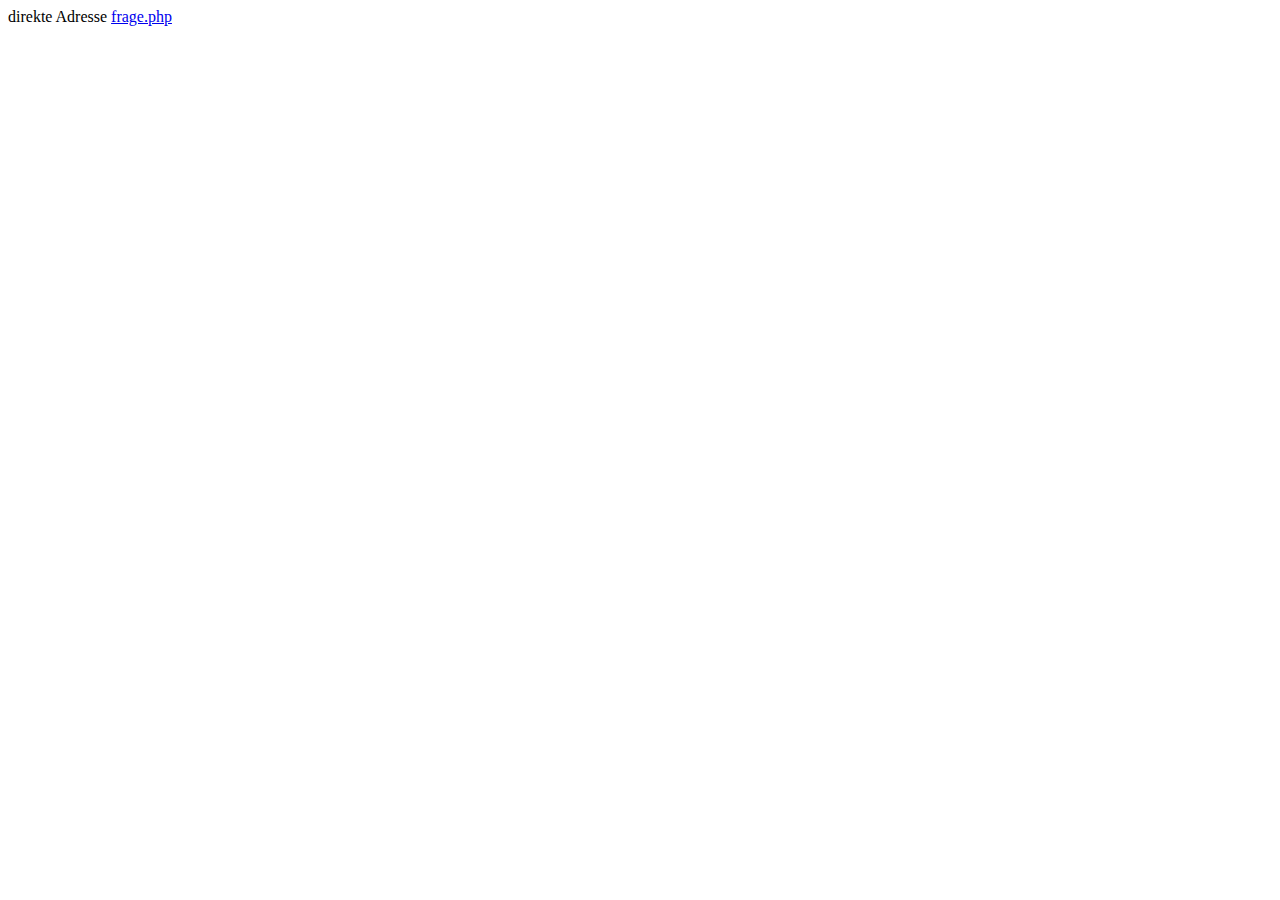
<file: index.html>
<!DOCTYPE html>
<html>
<head>
 <meta http-equiv="refresh" content="0;URL=frage.php">
 <meta name="viewport" content="width=device-width, initial-scale=1.0">
 <meta name="robots" content="noindex">
 <title>Testfragen - Weiterleitung</title>
</head>
<body>
direkte Adresse <a href="frage.php">frage.php</a></p>
</body>
</html>
</file>
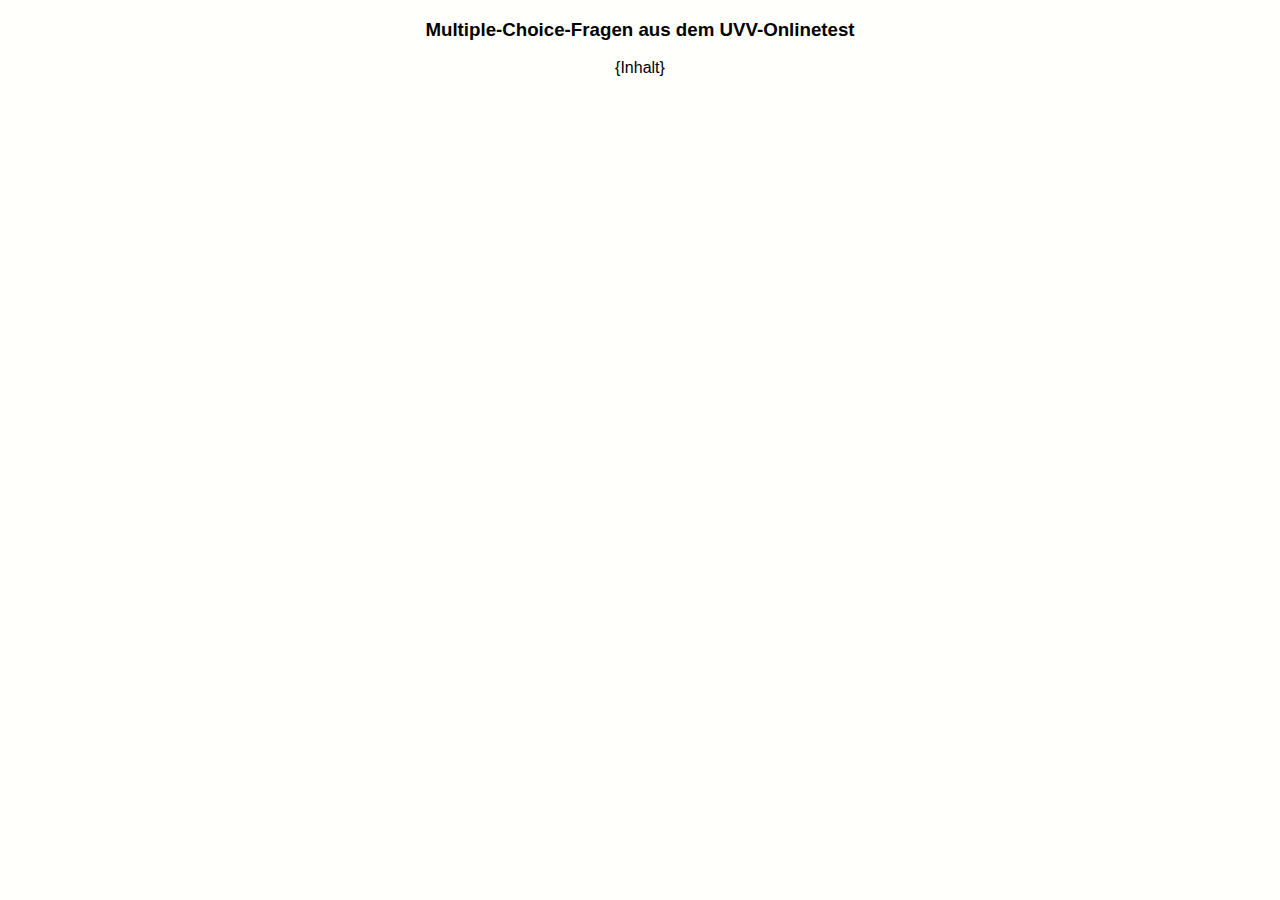
<file: fraDrucken.htm>
<!DOCTYPE html>
<html>
<head>
<title>Multiple-Choice mit dem UVV-Onlinetest</title>
<meta name="viewport" content="width=device-width, initial-scale=1.0">
<meta http-equiv="expires" content="0">
<meta http-equiv="cache-control" content="no-cache">
<meta http-equiv="pragma" content="no-cache">
<style type="text/css">
<!--
body{background-color:#fffffc;}
h1,h2,h3,h4,div,p,a,li{font-family:Verdana,Arial,Helvetica;}
-->
</style>
<link rel="stylesheet" type="text/css" href="fraStyle.css">
</head>

<body>
<h3 align="center">Multiple-Choice-Fragen aus dem UVV-Onlinetest</h3>

<div align="center">
<!-- ++++++++++++++ Beginn Scriptausgabe ++++++++++++++ -->

{Inhalt}

<!-- +++++++++++++++ Ende Scriptausgabe +++++++++++++++ -->
</div>

</body>
</html>
</file>
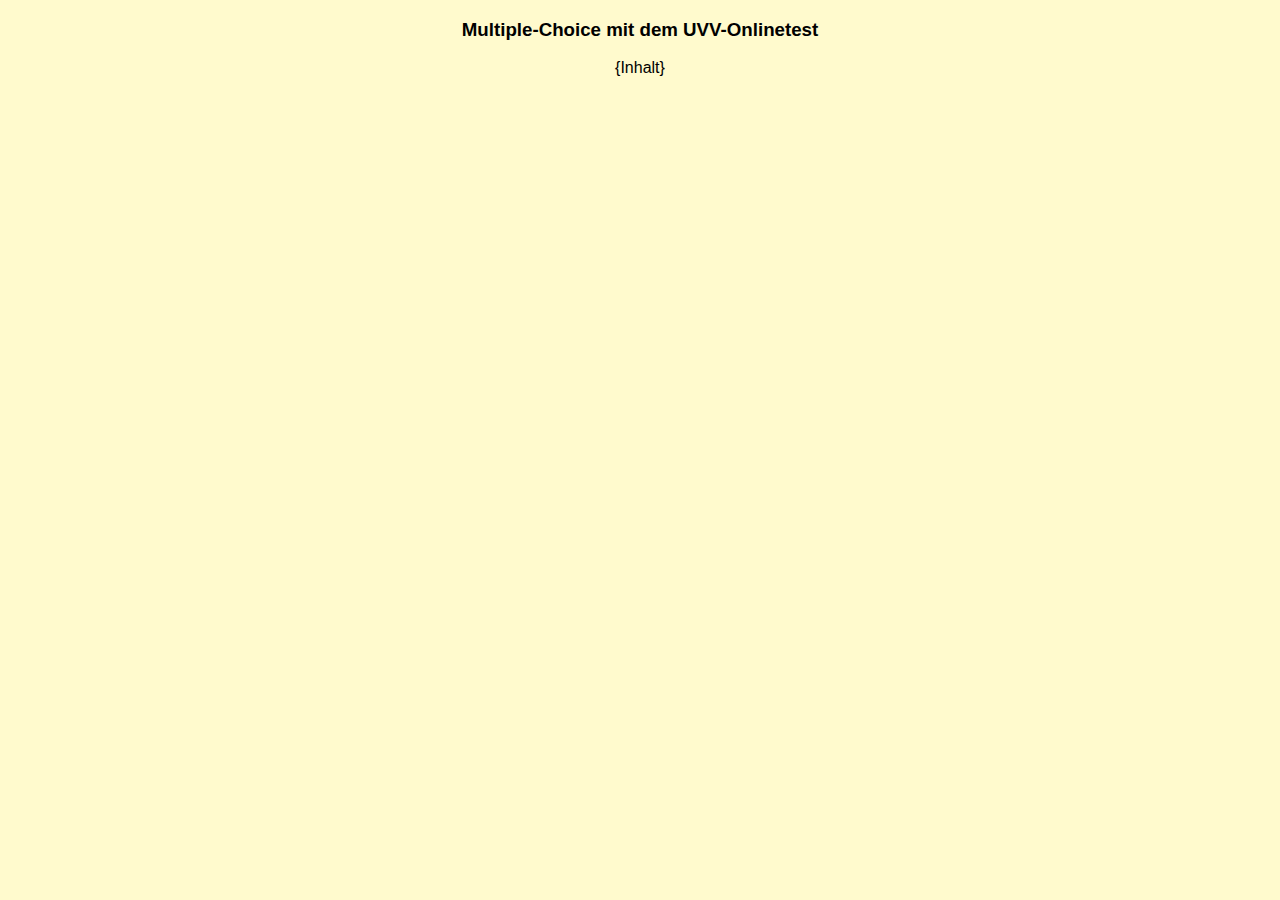
<file: fraSeite-Muster.htm>
<!DOCTYPE html>
<html>
<head>
<meta http-equiv="expires" content="0">
<meta http-equiv="cache-control" content="no-cache">
<meta http-equiv="pragma" content="no-cache">
<meta name="viewport" content="width=device-width, initial-scale=1.0">
<script type="text/javascript">window.history.go(1);</script>
<title>Multiple-Choice mit dem UVV-Onlinetest</title>
<style type="text/css">
<!--
body{background-color:#FFFACD;}
h1,h2,h3,h4,div,p,a,li{font-family:Verdana,Arial,Helvetica;}
-->
</style>
<link rel="stylesheet" type="text/css" href="fraStyle.css">
</head>

<body>
<h3 align="center">Multiple-Choice mit dem UVV-Onlinetest</h3>

<div align="center">
<!-- ++++++++++++++ Beginn Scriptausgabe ++++++++++++++ -->

{Inhalt}

<!-- +++++++++++++++ Ende Scriptausgabe +++++++++++++++ -->
</div>

</body>
</html>
</file>
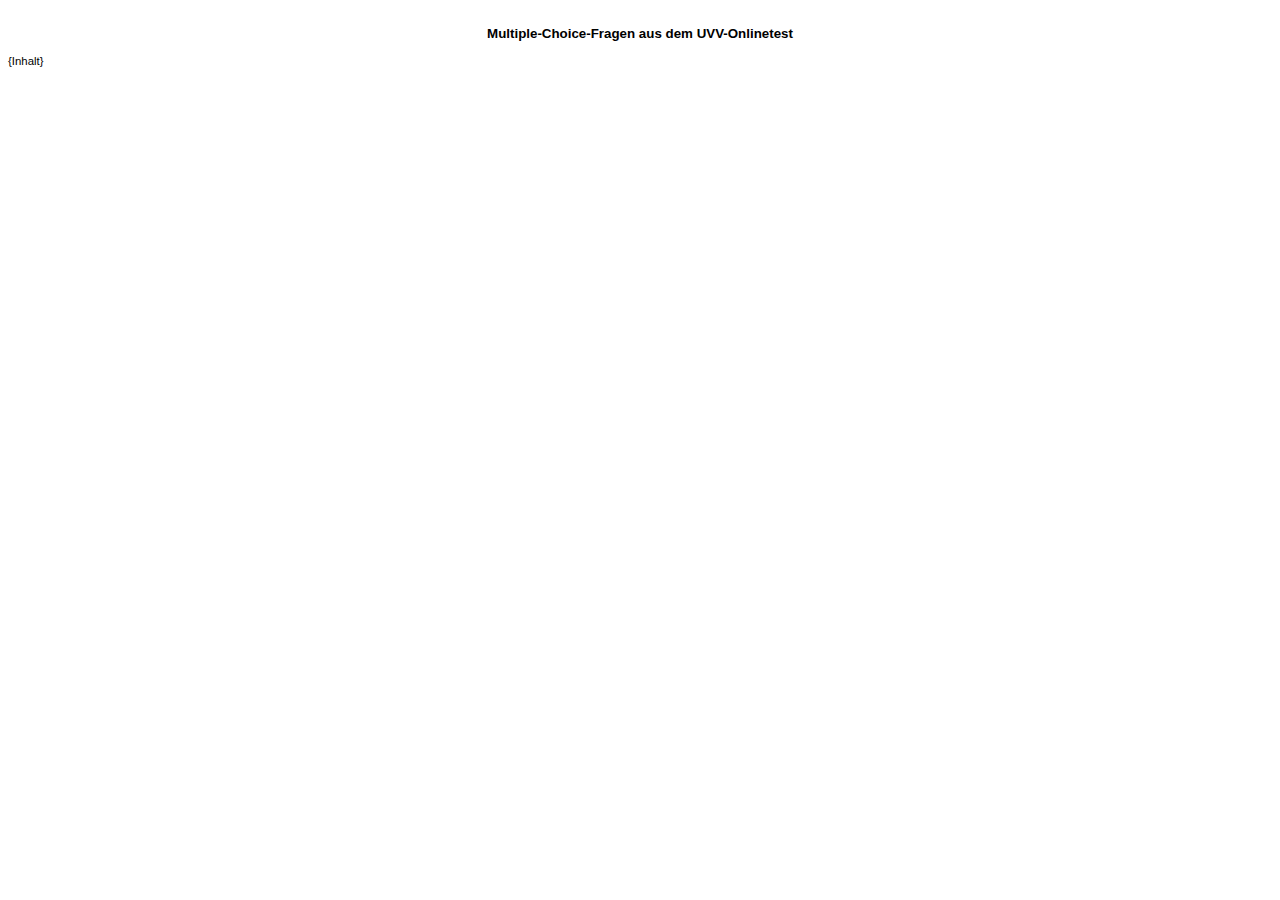
<file: admin/druckListe.htm>
<!DOCTYPE html>
<html>
<head>
<meta http-equiv="expires" content="0">
<meta http-equiv="cache-control" content="no-cache">
<meta http-equiv="pragma" content="no-cache">
<title>Multiple-Choice mit dem UVV-Onlinetest</title>
<link rel="stylesheet" type="text/css" href="admin.css">
<style type="text/css">
<!--
body{background-color:#fff;}
body,html{font-size:0.95em}
h1,h2,h3,h4,div,p,a,li{font-family:Verdana,Arial,Helvetica;}
td.admDru{border-style:dotted;}
-->
</style>
</head>

<body class="admDruck">
<h3 align="center">Multiple-Choice-Fragen aus dem UVV-Onlinetest</h3>

<div align="left">
<!-- ++++++++++++++ Beginn Scriptausgabe ++++++++++++++ -->

{Inhalt}

<!-- +++++++++++++++ Ende Scriptausgabe +++++++++++++++ -->
</div>

</body>
</html>
</file>
<file: fraStyle.css>
/* fra - Frage-Script */

/* Diese CSS-Datei kann von Hand editiert werden. Sie wird jedoch auch
   von der online-Layout- und Farbeinstellung automatisch ver�ndert.
   Deshalb sollten alle vorhandenen CSS-Klassen separat erhalten
   bleiben und keine Platzoptimierungen/Zusammenlegungen von Klassen
   erfolgen, selbst wenn bei Ihnen mehrere Klassen optisch indentisch
   sein sollten.

   Jedes CSS-Attribut MUSS wegen der Bearbeitungsm�glichkeit �ber die
   online-Administration mit einem Semikolon abschlie�en, selbst wenn
   es unmittelbar vor der schlie�enden geschweiften Klammer steht.
   Farbwerte m�ssen generell in der Form #RRGGBB angegeben werden,
   ein Attribut 'color' mu� immer VOR 'background-color' stehen.

   Anderenfalls wird der Layout/Farben-Dialog in der Administration
   nicht funktionieren!!

   Die Hintergrundfarbe der Gesamtausgabe wird NICHT �ber diese CSS-Datei
   sondern direkt in der HTML-Schablone 'fraSeite.htm' eingestellt. */

/* Die Schriftgr��en des umh�llenden Containers div.fraBox ist im Original
   mit einer Prozentangabe versehen:
   100% entspricht 16px,  75% entspricht 12px,  69% entspricht 11px,
   sofern nicht vorher durch eine andere CSS-Definition bereits an der
   Schriftgr��e korrigiert wurde.

   Alle untergeordneten Klassen, die in diesem Container liegen sind meist
   in der Schriftgr��eneinheit 'em' bezogen auf den umh�llenden Container
   der Klasse div.fraBox angegeben. 1em entspricht Normalgr��e (also etwa
   12px bei obiger Prozentangabe), 0.9em entspricht einer verkleinerten
   Schrift (also etwa 10px bei obiger Prozentangabe.) */

/* = -------------------------------------------------------------- = */

/* = div-Container um die gesamte Ausgabe des Testfragen-Scripts herum = */

div.fraBox {
 font-family:Verdana,Arial,Helvetica,sans-serif;
 font-size:75%;  /* 75% sollte einer 12px Schrift als Normalma� entsprechen */
}

/* = Hinweis-, Fehler- und Erfolgs-Meldungen �ber den Formularen und Listen = */

p.fraMeld{ /* normale Hinweismeldung, Aufforderung */
 font-size:1.1em; font-weight:bold;
 color:#111111;
 text-align:center; margin-top:5px; margin-bottom:5px;
}
p.fraErfo{ /* gr�ne Erfolgsmeldung, Best�tigung */
 font-size:1.1em; font-weight:bold;
 color:#008811;
 text-align:center; margin-top:5px; margin-bottom:5px;
}
p.fraFehl{ /* rote Fehlermeldung, Korrekturaufforderung */
 font-size:1.1em; font-weight:bold;
 color:#BB0033;
 text-align:center; margin-top:5px; margin-bottom:5px;
}
div.fraFehl{ /* roter Rahmen um fehlerhafte Eingabefelder */
 border-color:#BB0066;
 border-style:solid; border-width:1px;
}
div.fraCapH{ /* Erkl�rungstext zum Captcha */
 font-family:Verdana,Arial,Helvetica; font-size:10px;
 width:14.6em;
 color:#555555;
}

/* Normalisierung, falls div-Containern fremdformatiert sind  */

div.fraNorm{
 font-size:1.0em; font-weight:normal;
 border-style:none; border-width:0;
 margin:0; padding:0;
 color:#000000;
}

/* kleinerer Hinweis-Text an diversen Stellen, ca. 10px gro� */

span.fraMini{
 font-size:0.9em;
}

/* blinde Tabelle als Container an diversen Stellen */

table.fraBlnd{
 font-size:1.0em; font-weight:normal;
 border-style:none; border-width:0;
}
td.fraBlnd{
 border-style:none; border-width:0;
 margin:0; padding:0;
}

/* = Text-Block mit Fragezeile, Antwortzeilen, Infozeile usw. = */
div.fraText,div.fraTxtR,div.fraTxtF{
 width:420px; margin:0px;
 font-size:1.0em; font-weight:normal;
 border-color:#E7E7E7; border-style:dotted; border-width:2px;
 background-color:#FFFFFF;
}
div.fraTxtR{ /*Umrahmung richtiger Antwortblock*/
 border-color:#119911;
}
div.fraTxtF{ /*Umrahmung falscher Antwortblock*/
 border-color:#AA1111;
}
div.fraFrag{ /*Zeile f�r die Frage*/
 font-size:1em; font-weight:normal;
 color:#000000; background-color:#CFCFFC;
 width:; margin:0px; padding:5px;
 text-align:left;
}
div.fraAntw{ /*Zeilen f�r eine Antwort*/
 font-size:1em; font-weight:normal;
 color:#000000; background-color:#F7F7F7;
 width:; margin:0px; padding:5px;
 padding-left:25px; text-indent:-20px;
 text-align:left;
}
input.fraAntw{ /*K�stchen vor den Auswahlantworten*/
 font-size:1em; font-weight:normal;
 color:#000011; background-color:#FFFFFF;
 width:15px; height:15px; vertical-align:;
 margin:0px; padding:0px;
}
div.fraAusl{ /*Zeile f�r den Text: "Frage auslassen, ans Ende stellen"*/
 font-size:1em; font-weight:normal;
 color:#000000; background-color:#F3ECEC;
 width:; margin:0px; padding:5px;
 padding-left:25px; text-indent:-20px;
 text-align:left;
}
div.fraKatg{ /*Zeile mit der etwaigen FragenKategorie*/
 font-size:0.9em; font-weight:normal;
 color:#660011; background-color:#FFFFDD;
 width:; margin:0px; padding:5px;
 text-align:left;
}
div.fraFrNr{ /*Zeile mit der Nummer der Frage*/
 font-size:0.95em; font-weight:normal;
 color:#000077; background-color:#FFFFFF;
 width:; margin:0px; padding:5px;
 text-align:left;
}
div.fraInfo{ /*Zeile mit den Punkten, der Zahl der richtigen Antworten usw.*/
 font-size:0.9em; font-weight:normal;
 color:#666666; background-color:#FFFFFF;
 width:; margin:0px; padding:5px;
 text-align:right;
}
div.fraAnmk{ /*Zeile mit der Anmerkung zur Frage*/
 font-size:1em; font-weight:normal;
 color:#333333; background-color:#E7E7F7;
 width:; margin:0px; padding:5px;
 text-align:left;
}
div.fraScha{ /*Zeile f�r den Formular-Schalter*/
 padding-top:1px; padding-bottom:5px;
 text-align:center;
}

ul.fraText,ol.fraText{ /*Listen als BB-Code mitten im Frage- oder Antworttext*/
 margin-top:3px;margin-bottom:3px;margin-left:32px;padding:0;
}
li.fraText{ /*Listen als BB-Code mitten im Frage- oder Antworttext*/
 margin-top:3px;margin-bottom:3px;
}
a.fraText,a.fraText:link,a.fraText:active,a.fraText:visited{ /*Links als BB-Code*/
 text-decoration:none;
}
a.fraText:hover{
 color:#D04050;text-decoration:underline;
}
img.fraText{ /*Bild als BB-Code mitten im Frage- oder Antworttext */
 border-width:0px; border-style:none;
 vertical-align:text-bottom;
}

/* = eventuelle zus�tzlicher Container unter der Gesamtdarstellung
     mit den Anmerkungen beim Aufdecken der Antworten = */
div.fraOffn{
 margin-top:16px; margin-bottom:5px;
 font-size:1.0em; font-weight:normal;
 border-color:#CCCCEE; border-width:2px; border-style:dotted;
 background-color:#FFFFFF;
}

/* = Gesamttabelle mit Bildzelle, Textcontainerzelle, Schalterzelle = */
/* = seit Version 3.3 geloescht = */

/* = pro Frage gestalten wegen mehr als einer Frage pro Seite = */
div.fraBlock{
 width:680px; overflow:hidden;
 margin:0px; padding:0px; margin-bottom:8px;
 border-color:#CCCCEE; border-width:2px; border-style:dotted;
}
div.fraBlock p{
 margin:0px;
}
div.fraText,div.fraTxtR,div.fraTxtF{ /*Textblock eventuell floaten*/
 float:right; overflow:hidden;
}
div.fraBild{ /*Bildblock eventuell floaten*/
 width:250px;
 float:left; overflow:hidden;
 border-style:none; border-width:0px;
}
div.fraClrB{
 clear:both; margin:0; padding:0; height:0;
}

/* = ---responsive Design fuer schmale Geraete--------------------- = */
@media screen and (max-width:100px) { /* einspaltig mit voller Breite */

 div.fraBlock,div.fraText,div.fraTxtR,div.fraTxtF{width:auto;}
 div.fraText,div.fraTxtR,div.fraTxtF,div.fraBild{float:none;}

}
/* = ---/responsive Design ---------------------------------------- = */

input.fraScha{ /*Formularschalter*/
 width:128px; height:20px;
 font-size:0.95em;
 color:#111111; background-color:#FFFFFF;
 /* background-image:url(schalter.gif); Das Hintergrundbild wird sp�ter vom PHP-Script eingesetzt wegen der Ver�nderlichkeit des Pfades bei includierten Aufrufen. */
 background-repeat:no-repeat; background-position:0;
 border-style:none; border-width:0;
 cursor:hand;
}
input.fraASch{ /*SofortBeantwortenSchalter*/
 width:100%; min-height:2.2em;
 font-size:0.95em;
 text-align:left;
 color: ; background-color: ;
}
form.fraForm{ /*alle Formulare*/
 margin:3px;
}

/* = Formular Login oder Teilnehmererfassung = */
table.fraLogi{ /* Logintabelle */
 width:; margin-bottom:10px;
 font-size:1.0em; font-weight:normal;
 border-color:#BBBBBB; border-style:dotted; border-width:2px; border-collapse:collapse;
 background-color:#F7F7F7;
 table-layout:auto;
}
td.fraLogi{
 font-size:1.0em; font-weight:normal;
 color:#000000; background-color:#F7F7F7;
 border-color:#CCCCCC; border-width:2px; border-style:dotted;
 padding:4px; text-align:left; vertical-align:middle;
}
input.fraLogi{ /* Eingabefelder im Formular */
 width:200px;
 font-size:0.95em;
 color:#000011; background-color:#FFFFFF;
}

td.fra15Bs{width:9em;}

/* = Formular Benutzerzentrum = */
table.fraMenu{ /* Men�tabelle */
 width:; margin-bottom:10px;
 font-size:1.0em; font-weight:normal;
 border-color:#AAAAE0; border-style:dotted; border-width:2px; border-collapse:collapse;
 background-color:#F7F7F0;
 table-layout:auto;
}
td.fraMenu{
 font-size:1.0em; font-weight:normal;
 color:#000000; background-color:#F7F7F7;
 border-color:#CCCCCC; border-width:2px; border-style:dotted;
 padding:6px; text-align:left; vertical-align:middle;
}
td.fraMnuL{
 width:24px; height:;
 /* background-image:url(schalter.gif); Das Hintergrundbild wird sp�ter vom PHP-Script eingesetzt wegen der Ver�nderlichkeit des Pfades bei includierten Aufrufen. */
 background-repeat:no-repeat; background-position:12px;
 border-color:#CCCCCC; border-width:2px; border-style:dotted; border-right-style:none; border-right-style:hidden;
}
td.fraMnuM{
 width:48px; height:;
 text-align:center; color:#666666;
 /* background-image:url(schalter.gif); Das Hintergrundbild wird sp�ter vom PHP-Script eingesetzt wegen der Ver�nderlichkeit des Pfades bei includierten Aufrufen. */
 background-repeat:no-repeat; background-position:-8px;
 border-color:#CCCCCC; border-width:2px; border-style:dotted; border-left-style:none; border-right-style:none; border-left-style:hidden; border-right-style:hidden;
}
td.fraMnuR{
 width:24px; height:;
 /* background-image:url(schalter.gif); Das Hintergrundbild wird sp�ter vom PHP-Script eingesetzt wegen der Ver�nderlichkeit des Pfades bei includierten Aufrufen. */
 background-repeat:no-repeat; background-position:-116px;
 border-color:#CCCCCC; border-width:2px; border-style:dotted; border-left-style:none; border-left-style:hidden;
}
td.fraMenu form{margin:0}
a.fraMenu,a.fraMenu:link,a.fraMenu:active,a.fraMenu:visited{ /*Links im Men�schalter*/
 color:#111177; text-decoration:none;
 font-size:0.95em; font-weight:normal;
}
a.fraMenu:hover{
 color:#00BB11; text-decoration:none;
}

/* = Formular zur Bewertung der Testergebnisse = */
table.fraBwrt{ /* Bewertungstabelle */
 width:; margin-top:15px; margin-bottom:15px;
 font-size:1.0em; font-weight:normal;
 border-color:#AAAAEE; border-width:2px; border-style:dotted; border-collapse:collapse;
 background-color:#FFFFFF;
 table-layout:auto;
}
td.fraBwrt{
 font-size:1.0em; font-weight:normal;
 color:#000000; background-color:#FFFFFF;
 border-color:#CCCCCC; border-width:2px; border-style:dotted;
 padding:4px; text-align:left; vertical-align:middle;
}

/* = Tabelle der Bestenliste/Statistik = */
table.fraStat{ /* Bestenliste */
 width:; margin-top:15px; margin-bottom:15px;
 font-size:1.0em; font-weight:normal;
 border-color:#AAAAEE; border-width:2px; border-style:dotted; border-collapse:collapse;
 background-color:#FFFFFF;
 table-layout:auto;
}
td.fraStat{
 font-size:1.0em; font-weight:normal;
 color:#000000; background-color:#FFFFFF;
 border-color:#CCCCCC; border-width:2px; border-style:dotted;
 padding:4px; text-align:left; vertical-align:middle;
}

/* = Formular zur Parametrierung der Druckliste = */
table.fraDrck{ /* Druckparameterformular */
 width:; margin-top:15px; margin-bottom:15px;
 font-size:1.0em; font-weight:normal;
 border-color:#AAAAEE; border-width:2px; border-style:dotted; border-collapse:collapse;
 background-color:#FFFFFF;
 table-layout:auto;
}
td.fraDrck{
 font-size:1.0em; font-weight:normal;
 color:#000000; background-color:#FFFFFF;
 border-color:#CCCCCC; border-width:2px; border-style:dotted;
 padding:4px; text-align:left; vertical-align:middle;
}
input.fraDrck{ /* Eingabefelder im Formular */
 width:150px;
 font-size:0.95em;
 color:#000011; background-color:#FFFFFF;
}

/* = ausgegebene Druckliste = */
table.fraDru{ /* Drucktabelle */
 width:; margin-top:15px; margin-bottom:15px;
 font-size:1.0em; font-weight:normal;
 border-color:#BBBBBB; border-width:1px; border-style:solid; border-collapse:collapse;
 background-color:#FFFFFF;
 table-layout:auto;
}
tr.fraDru{ /* Zeile in der Drucktabelle */
}
td.fraDru{ /* Zelle in der Drucktabelle */
 font-size:1.0em; font-weight:normal;
 color:#000000; background-color:#FFFFFF;
 border-color:#BBBBBB; border-width:1px; border-style:solid;
 padding:3px; text-align:left; vertical-align:top;
}
div.fraDru{
 font-size:1.0em; font-weight:normal;
 border-style:none; border-width:0;
 margin:0; padding:0;
 color:#000000;
}

/* = Captcha-Styles = */
td.capCell{ /* Zweitklasse der Zellen in der Captcha-Zeile */
 vertical-align:top;
 padding-top:3px;
}
input.capAnsw{ /* Zweitklasse des Eingabefelds fuer Captcha-Antwort*/
 width:10em;
}
input.capQuest{ /* Zweitklasse des Ausgabefelds der Captcha-Frage */
 background-color:transparent;
 min-width:25em;
 width:99%;
 border:0;
}
span.capImg{ /* Platzhalter fuer das Captcha-Bild */
}
img.capImg{ /* Captcha-Bild */
 margin:1px;
 vertical-align:middle;
}
button.capReload{ /* Schalter zum Erneuern des Captchas */
 height:22px; width:22px;
 background:transparent url(reload.gif) center no-repeat;
 border:0; padding:0; margin:0;
 font-size:8px; color:transparent;
}

/* Ende */
</file>
<file: admin/admin.css>
body{
 background-color:#eeeeee;
 margin:0px; padding:0px; margin-top:5px;
 font-size:100.1%;font-family:Verdana,Arial,Helvetica;
}
p,div,table,td,th,li,a,input,textarea,select{font-size:100%;font-family:Verdana,Arial,Helvetica;}

p{margin-top:3px; margin-bottom:6px;}
form,table,div,h1{margin:0px;}

/* 2-spaltiges Layout */

div#seite{text-align:center; font-size:75%;}
div#rahmen{
 background-color:#ffffff;
 margin-left:auto;margin-right:auto;text-align:left;
}
div#kopf{
 text-align:left; height:32px; width:100%;
 color:#ffffff; background-color:#7777aa;
}
div#kopf h1{
 padding-top:3px; margin-left:11.1em;
 font-size:110%; font-family:Verdana,Arial,Helvetica;
}
div#version{float:right; font-size:90%; padding:3px;}
div#navig {
 float:left; overflow:hidden; min-height:93vh;
 width:12.5em; padding:3px;
 background-color:#7777aa;
}
select#naviKonf{
 width:100%;
 background-color:#ddddff;
 border-style:none; border-width:0;
 font-size:10px;
}
div#inhalt {
 margin-left:12.6em; padding:10px;
 min-width:20em;
}
div#navpad{width:100%; overflow:hidden;}
div#inhpad{width:100%; overflow:hidden;}

ul#menu{
 list-style-type:none;
 padding:0; margin:0; margin-left:0px;
}
ul#menu li{
 margin:0; padding:0; padding-left:1px; padding-bottom:1px; margin-bottom:2px;
 background-color:#555588;
 border-width:1px; border-style:solid; border-color:#999999;
 color:#ffffff;
}
ul#menu li.rubrik{
 margin:0; padding:1px; margin-bottom:2px;
 background-color:#333366;
 border-width:1px; border-style:solid; border-color:#bbbbbb;
 color:#ffff77;
}
ul#menu li.aktiv{
 background-color:#995588; color:#ffffff;
}
ul#menu a{color:#ffffff; text-decoration:none;}
ul#menu a:hover{color:#ffaa00; text-decoration:underline;}

div#fuss{
 clear:both; width:100%;
 padding:2px;
 text-align:center;
 font-size:80%;
 color:#ffffff; background-color:#9999cc;
}
div#fuss a {color:#ffffff;text-decoration:none;}
div#fuss a:hover{color:#ffaa00; text-decoration:underline;}

div#zeitangabe{ /* Zeile mit der Zeitangabe */
 margin-top:16px;
 text-align:center;
 color:#888888; font-size:90%;
}

/* Inhaltselemente */

p.admMeld{color:#000000;font-weight:bold;}
p.admErfo{color:#008000;font-weight:bold;}
p.admFehl{color:#CC0000;font-weight:bold;}
 .admMini{font-size:90%;}

a,a:link,a:active,a:visited{color:#0000AA;text-decoration:none;}
a:hover{color:#D04050;text-decoration:underline;}

div.admBox{
 background-color:#EFEFEF;
 border-color:#DFCFCF; border-width:1px; border-style:solid;
 margin-top:8px; padding:8px;
 text-align:justify;
}

table.admTabl{font-size:96%; width:100%; background-color:#DFCFCF;}
tr.admTabl{background-color:#EFEFEF;}
tr.admLeer{background-color:#FFFFFF;}
td.admSpa1{padding-top:3px; vertical-align:top; white-space:nowrap; width:1%;}
td.admSpa2{padding-top:10px;background-color:#E8E4E0;}

input,select,textarea{ /* Eingabefelder allgemein */
 font-size:98%;
 color:#000011; background-color:#FCFCFC;
}
textarea{ /* Eingabebereich f�r Memofelder */
 width:100%; height:10em; /* 10em sind ca. 10 Zeilen */
}
input.admRadio,input.admCheck{ /* Radioschalter und Checkboxen in Formularen */
 color:#000011; background-color:#EFEFEF;
 width:1.15em; height:1.15em;
 margin:0; padding:0;
}
input.admSubmit{
 color:#111111; background-color:#cccccc;
 width:10em;
}
p.admSubmit{margin:12px; text-align:center;}

div.admFehl{ /* roter Rahmen um fehlerhafte Eingabefelder */
 border-color:#BB0066;
 border-style:solid; border-width:1px;
}

/* Drucken */
body.admDruck{ /* Druckseite */
 font-size:75%;
 padding:8px;
 background-color:#FFFFFF;
}
table.admDru{ /* Drucktabelle */
 font-size:100%; font-weight:normal;
 background-color:#FFFFFF;
 border-collapse:collapse; table-layout:auto;
}
td.admDru{
 font-family:Verdana,Arial,Helvetica; font-size:1em; font-weight:normal;
 color:#000000;
 border-color:#333333; border-style:dashed; border-width:1px;
 padding:3px;
}

/* Toolbar f�r BB-Formatcode */

table.admTool{
 font-size:1.0em; font-weight:normal;
 border-style:none; border-width:0;
 margin-bottom:2px;
}

img.admTool{ /* Symbole der Formatierungsschater */
 width:20px; height:20px; margin-right:3px;
 border-style:none; border-width:0;
 /* background-image:url(grafik/tool.gif); Das Hintergrundbild wird sp�ter vom PHP-Script eingesetzt wegen der Ver�nderlichkeit des Pfades bei includierten Aufrufen. */
 background-repeat:no-repeat; background-position:0;
 cursor:pointer;
}

select.admTool{ /* Auswahl f�r Farbe und Gr��e */
 width:55px; font-family:Verdana,Arial,Helvetica; font-size:11px; font-weight:bold;
 color:#000011; background-color:#FFFFFF;
}

/* Ende */
</file>
